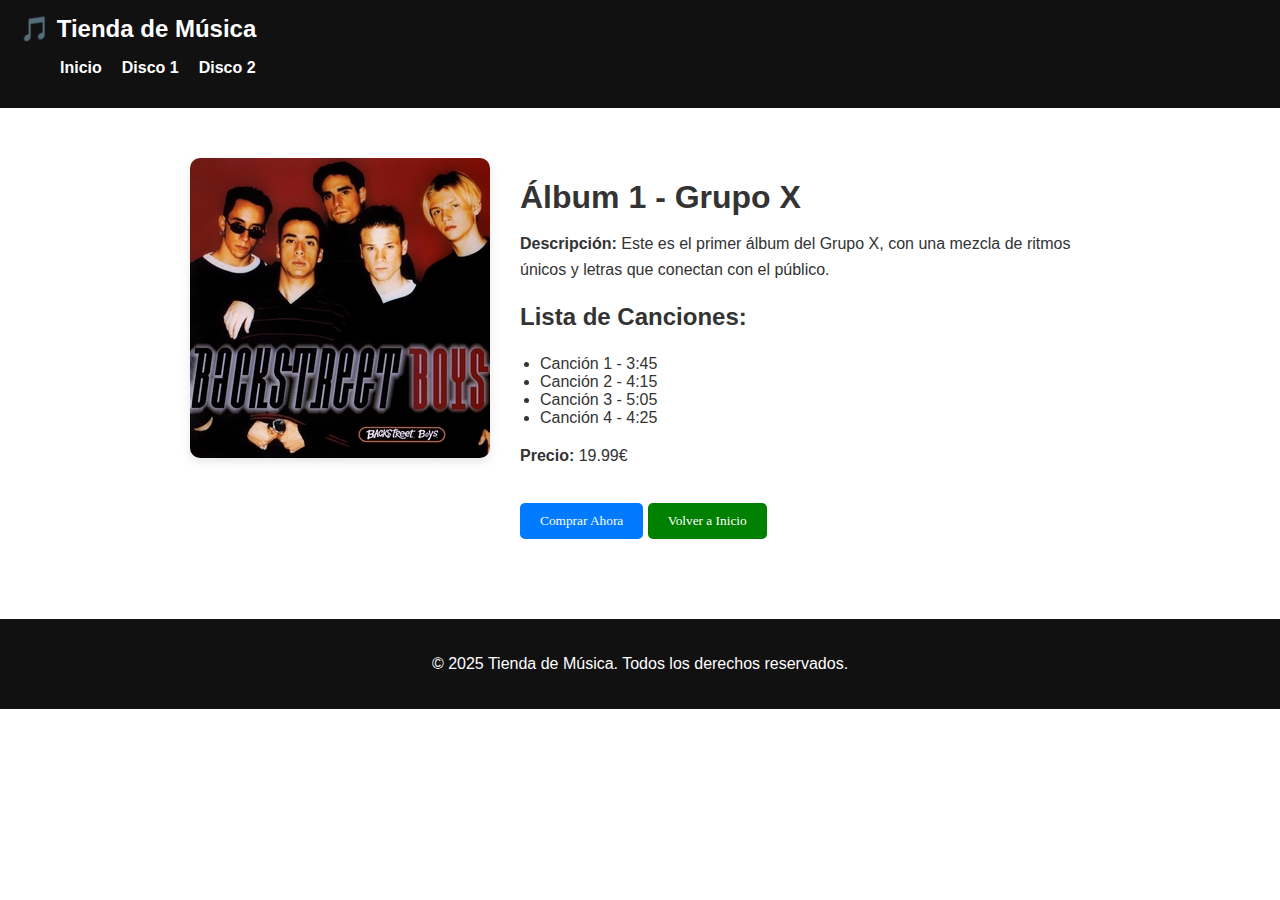
<file: html/disco1.html>
<!DOCTYPE html>
<html lang="es">
<head>
    <meta charset="UTF-8">
    <meta name="viewport" content="width=device-width, initial-scale=1.0">
    <title>Detalle del Disco 1</title>
    <link rel="stylesheet" href="../css/styles.css">
    <link href="https://fonts.googleapis.com/css2?family=Montserrat:wght@400;600&display=swap" rel="stylesheet">
</head>
<body>
    <header>
        <nav>
            <div class="logo">🎵 Tienda de Música</div>
            <ul class="nav-links">
                <li><a href="index.html">Inicio</a></li>
                <li><a href="disco1.html">Disco 1</a></li>
                <li><a href="disco2.html">Disco 2</a></li>
            </ul>
        </nav>
    </header>
    <main class="detalle-producto">
        <section class="producto-detalle">
            <div class="imagen-detalle">
                <img src="../images/imagen1.jpg" alt="Disco 1">
            </div>
            <div class="info-detalle">
                <h1>Álbum 1 - Grupo X</h1>
                <p><strong>Descripción:</strong> Este es el primer álbum del Grupo X, con una mezcla de ritmos únicos y letras que conectan con el público.</p>
                <h3>Lista de Canciones:</h3>
                <ul>
                    <li>Canción 1 - 3:45</li>
                    <li>Canción 2 - 4:15</li>
                    <li>Canción 3 - 5:05</li>
                    <li>Canción 4 - 4:25</li>
                </ul>
                <p><strong>Precio:</strong> 19.99€</p>
                <button class="btn-comprar">Comprar Ahora</button>
                <button class="btn-volver" onclick="window.location.href='index.html'">Volver a Inicio</button>

            </div>
        </section>
    </main>
    <footer>
        <p>&copy; 2025 Tienda de Música. Todos los derechos reservados.</p>
    </footer>
</body>
</html>
</file>
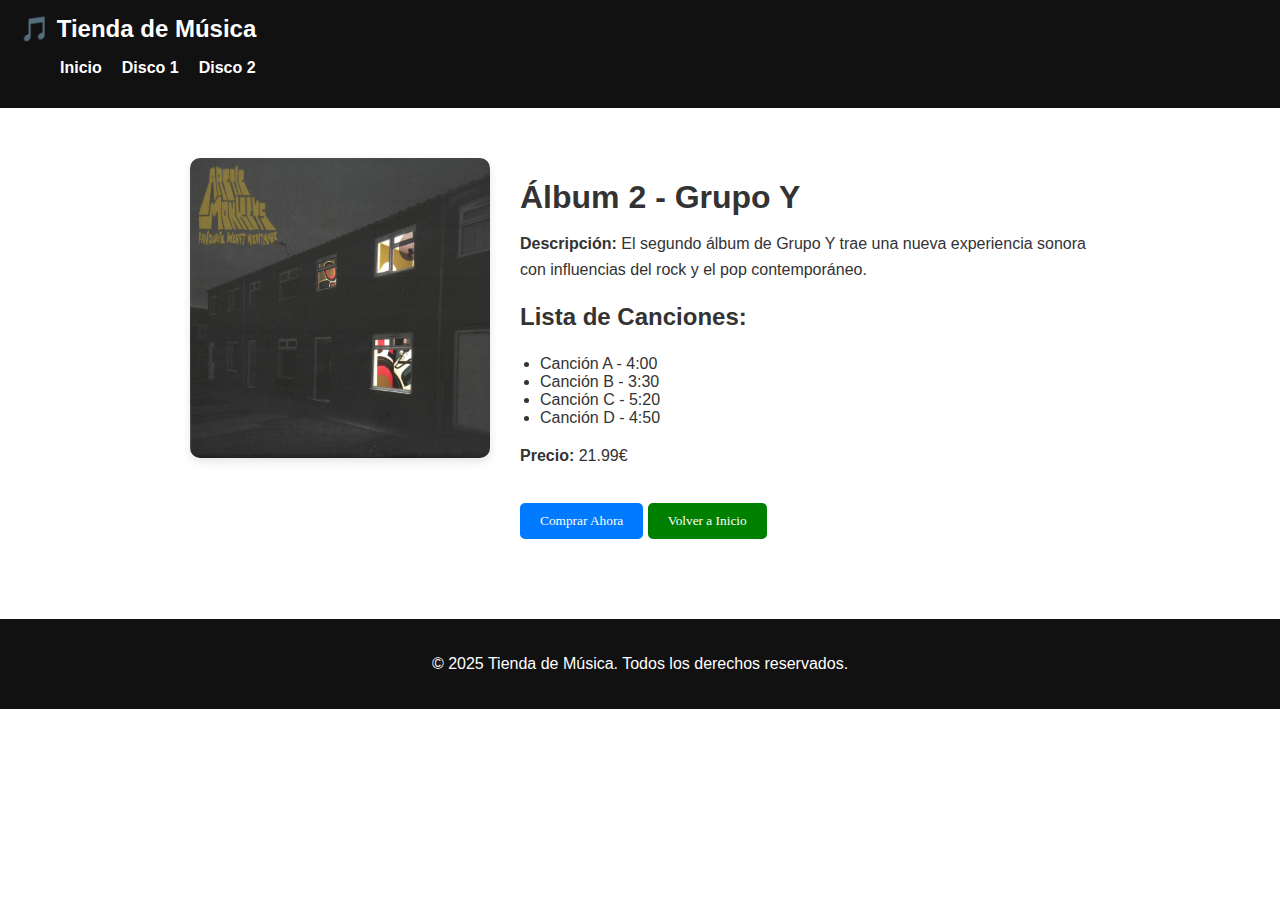
<file: html/disco2.html>
<!DOCTYPE html>
<html lang="es">
<head>
    <meta charset="UTF-8">
    <meta name="viewport" content="width=device-width, initial-scale=1.0">
    <title>Detalle del Disco 2</title>
    <link rel="stylesheet" href="../css/styles.css">
    <link href="https://fonts.googleapis.com/css2?family=Montserrat:wght@400;600&display=swap" rel="stylesheet">
</head>
<body>
    <header>
        <nav>
            <div class="logo">🎵 Tienda de Música</div>
            <ul class="nav-links">
                <li><a href="index.html">Inicio</a></li>
                <li><a href="disco1.html">Disco 1</a></li>
                <li><a href="disco2.html">Disco 2</a></li>
            </ul>
        </nav>
    </header>
    <main class="detalle-producto">
        <section class="producto-detalle">
            <div class="imagen-detalle">
                <img src="../images/imagen2.jpg" alt="Disco 2">
            </div>
            <div class="info-detalle">
                <h1>Álbum 2 - Grupo Y</h1>
                <p><strong>Descripción:</strong> El segundo álbum de Grupo Y trae una nueva experiencia sonora con influencias del rock y el pop contemporáneo.</p>
                <h3>Lista de Canciones:</h3>
                <ul>
                    <li>Canción A - 4:00</li>
                    <li>Canción B - 3:30</li>
                    <li>Canción C - 5:20</li>
                    <li>Canción D - 4:50</li>
                </ul>
                <p><strong>Precio:</strong> 21.99€</p>
                <button class="btn-comprar">Comprar Ahora</button>
                <button class="btn-volver" onclick="window.location.href='index.html'">Volver a Inicio</button>
            </div>
        </section>
    </main>
    <footer>
        <p>&copy; 2025 Tienda de Música. Todos los derechos reservados.</p>
    </footer>
</body>
</html>
</file>
<file: css/styles.css>
/* Reset y estilos básicos */
body {
    margin: 0;
    padding: 0;
    font-family: 'Roboto', sans-serif;
    box-sizing: border-box;
    color: #333;
}

a {
    text-decoration: none;
    color: inherit;
}

/* Estilo del header */
header {
    background-color: #111;
    color: white;
    padding: 15px 20px;
    display: flex;
    justify-content: space-between;
    align-items: center;
}

header .logo {
    font-size: 1.5em;
    font-weight: 600;
}

header .nav-links {
    list-style: none;
    display: flex;
    gap: 20px;
}

header .nav-links li {
    transition: transform 0.2s;
}

header .nav-links li:hover {
    transform: scale(1.1);
}

header .nav-links li a {
    color: white;
    font-weight: 600;
}

#hero-banner {
    background: linear-gradient(135deg, rgba(0, 123, 255, 0.9), rgba(0, 82, 204, 0.7)), url('musica-fondo.jpg') no-repeat center/cover;
    color: white;
    padding: 20px 20px;
    text-align: center;
    display: flex;
    align-items: center;
    justify-content: center;
    flex-direction: column;
    box-shadow: inset 0 0 15px rgba(0, 0, 0, 0.4);
}

#hero-banner .hero-content h1 {
    font-size: 2em;
    margin-bottom: 10px;
    text-shadow: 2px 2px 5px rgba(0, 0, 0, 0.5);
}

#hero-banner .hero-content p {
    font-size: 1.2em;
    max-width: 600px;
    margin: 0 auto;
    text-shadow: 1px 1px 3px rgba(0, 0, 0, 0.3);
}



/* Productos destacados */
#productos-destacados {
    padding: 50px 20px;
    text-align: center;
}

#productos-destacados h2 {
    margin-bottom: 30px;
    font-size: 2em;
}

.productos-container {
    display: flex;
    justify-content: space-around;
    gap: 20px;
    flex-wrap: wrap;
}

.producto {
    display: flex;
    flex-direction: column;
    align-items: center;
    justify-content: space-between;
    max-width: 300px;
    padding: 20px;
    background: #f9f9f9;
    border: 1px solid #ddd;
    border-radius: 10px;
    box-shadow: 0 4px 8px rgba(0, 0, 0, 0.1);
    transition: transform 0.3s, box-shadow 0.3s;
}

.producto:hover {
    transform: translateY(-5px);
    box-shadow: 0 8px 16px rgba(0, 0, 0, 0.2);
}

.producto h3 {
    margin-bottom: 10px;
}

.producto p {
    flex-grow: 1;
    text-align: center;
    margin-bottom: 15px;
}

.btn {
    margin-top: auto;
    padding: 10px 15px;
    background-color: #007bff;
    color: white;
    border: none;
    border-radius: 5px;
    cursor: pointer;
    transition: background-color 0.3s, transform 0.3s;
    font-family: cursive !important;
}

.btn:hover {
    background-color: #0056b3;
    transform: scale(1.05);
}

/* Footer */
footer {
    background-color: #111;
    color: white;
    text-align: center;
    padding: 20px;
    margin-top: 30px;
}

.detalle-producto {
    padding: 50px 20px;
    display: flex;
    justify-content: center;
    gap: 30px;
    flex-wrap: wrap;
}

.producto-detalle {
    display: flex;
    max-width: 900px;
    flex-wrap: wrap;
    gap: 30px;
}

.imagen-detalle img {
    width: 100%;
    max-width: 300px;
    border-radius: 10px;
    box-shadow: 0 4px 10px rgba(0, 0, 0, 0.1);
}

.info-detalle {
    flex: 1;
}

.info-detalle h1 {
    font-size: 2em;
    margin-bottom: 15px;
}

.info-detalle p {
    margin: 15px 0;
    line-height: 1.6;
}

.info-detalle h3 {
    margin-top: 20px;
    font-size: 1.5em;
}

.info-detalle ul {
    padding-left: 20px;
    list-style: disc;
}

.btn-comprar {
    background-color: #007bff;
    color: white;
    padding: 10px 20px;
    border: none;
    border-radius: 5px;
    cursor: pointer;
    margin-top: 20px;
    transition: background-color 0.3s;
    font-family: cursive !important;

}

.btn-comprar:hover {
    background-color: lightblue;
}

.btn-volver {
    background-color: green;
    color: white;
    padding: 10px 20px;
    border: none;
    border-radius: 5px;
    cursor: pointer;
    margin-top: 20px;
    transition: background-color 0.3s;
    font-family: cursive !important;
}

.btn-volver:hover {
    background-color: lightgreen;
;
}
</file>
